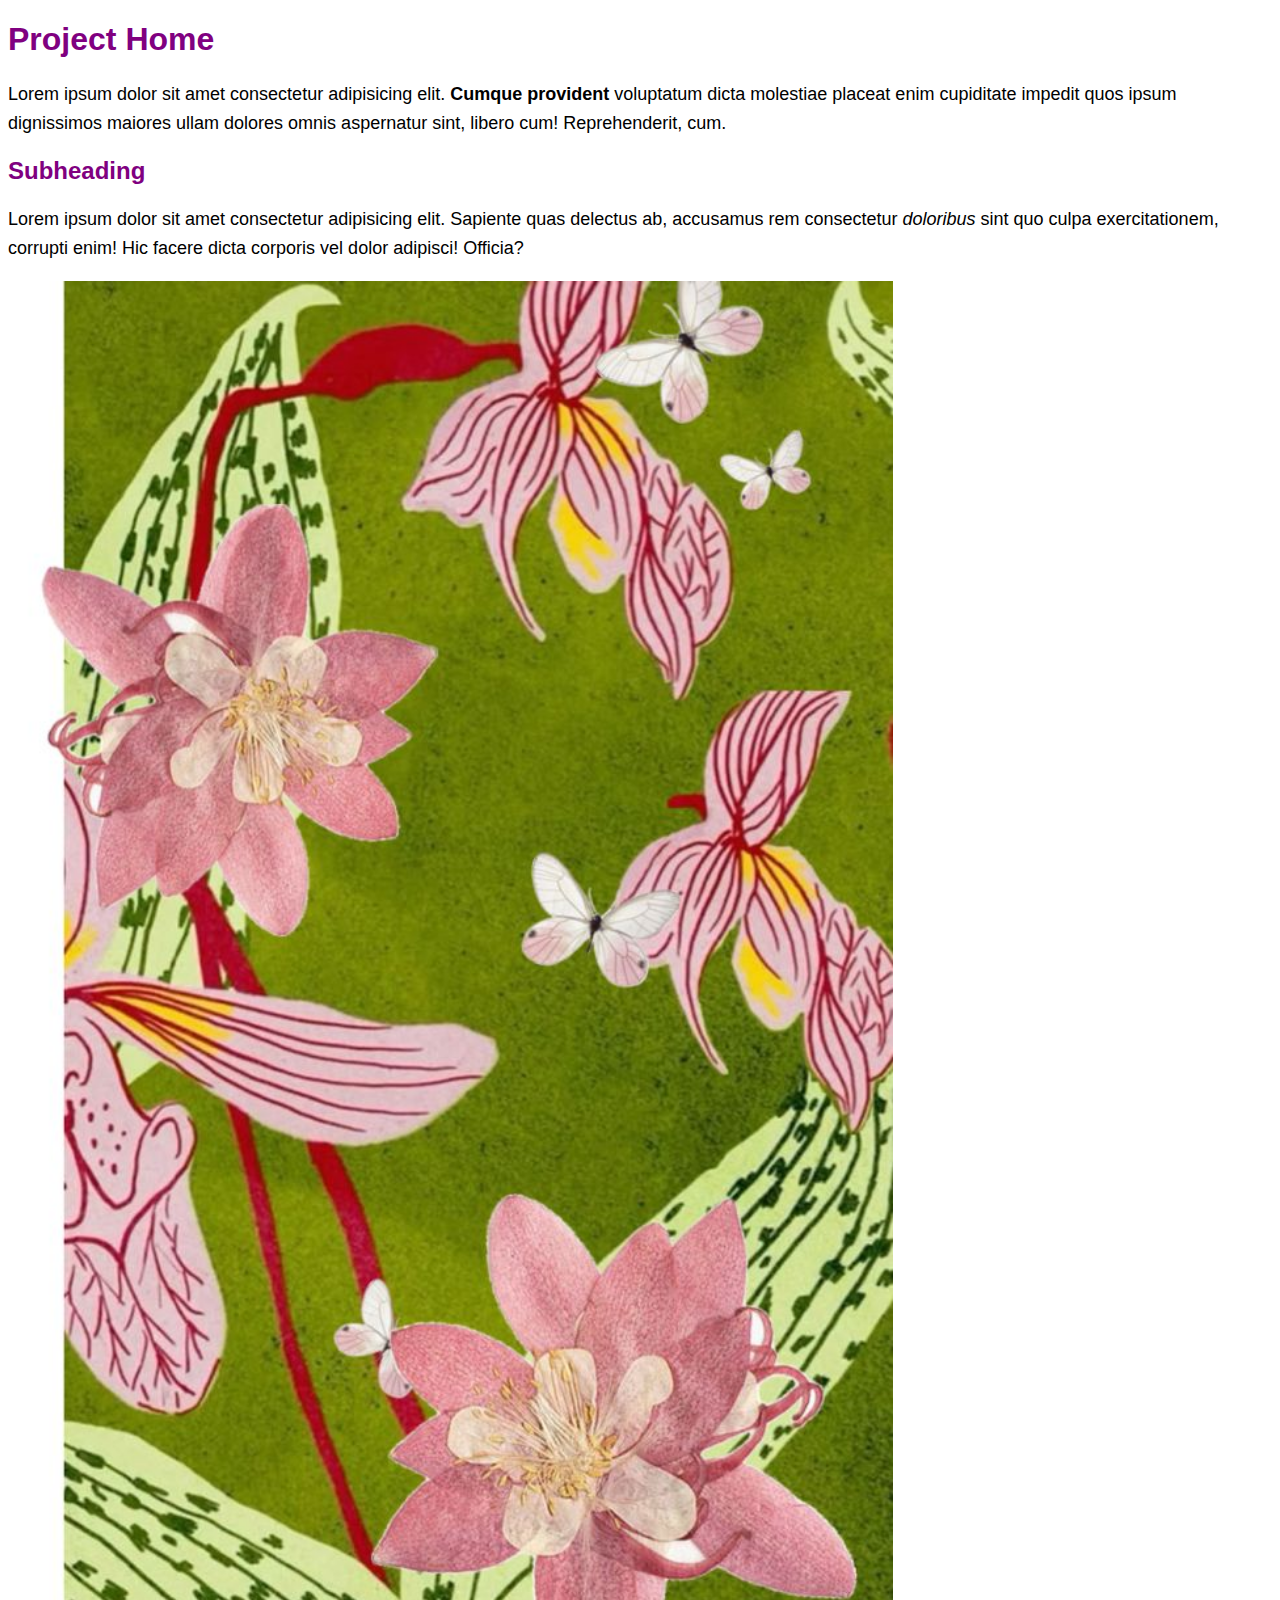
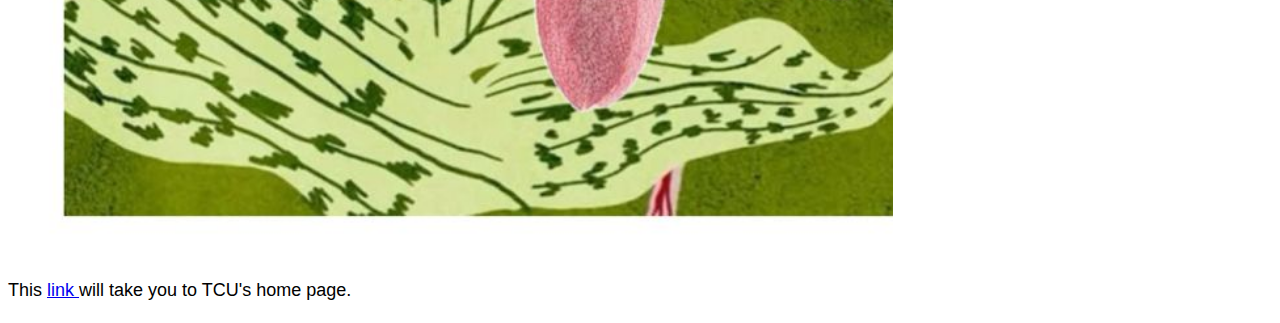
<file: sandbox.html>
<!DOCTYPE html>
<html lang="en">

<head>

    <meta charset="UTF-8">
    <meta name="viewport" content="width=device-width, initial-scale=1.0">


    <title>Document</title>


    <style>
       
       h1 {color:purple;
       font-family:'Gill Sans', 'Gill Sans MT', Calibri, 'Trebuchet MS', sans-serif;}

       h2 {color:purple;
       font-family:'Gill Sans', 'Gill Sans MT', Calibri, 'Trebuchet MS', sans-serif;}

       p {font-family: 'Arial', sans-serif;
       font-size: 18px;
       line-height: 1.6;}
    </style>
</head>

<body>

    <h1>Project Home</h1>

    <p>Lorem ipsum dolor sit amet consectetur adipisicing elit. <strong>Cumque provident </strong>voluptatum dicta molestiae placeat enim cupiditate impedit quos ipsum dignissimos maiores ullam dolores omnis aspernatur sint, libero cum! Reprehenderit, cum.</p>

    <h2>Subheading</h2>

    <p>Lorem ipsum dolor sit amet consectetur adipisicing elit. Sapiente quas delectus ab, accusamus rem consectetur <em>doloribus</em> sint quo culpa exercitationem, corrupti enim! Hic facere dicta corporis vel dolor adipisci! Officia?</p>

    <img src="images/flowers.jpeg" alt="Pattern of Flowers" width="70%">


    <p>This <a href="https://www.tcu.edu/"> link </a> will take you to TCU's home page.</p>
    
</body>



</html>
</file>
